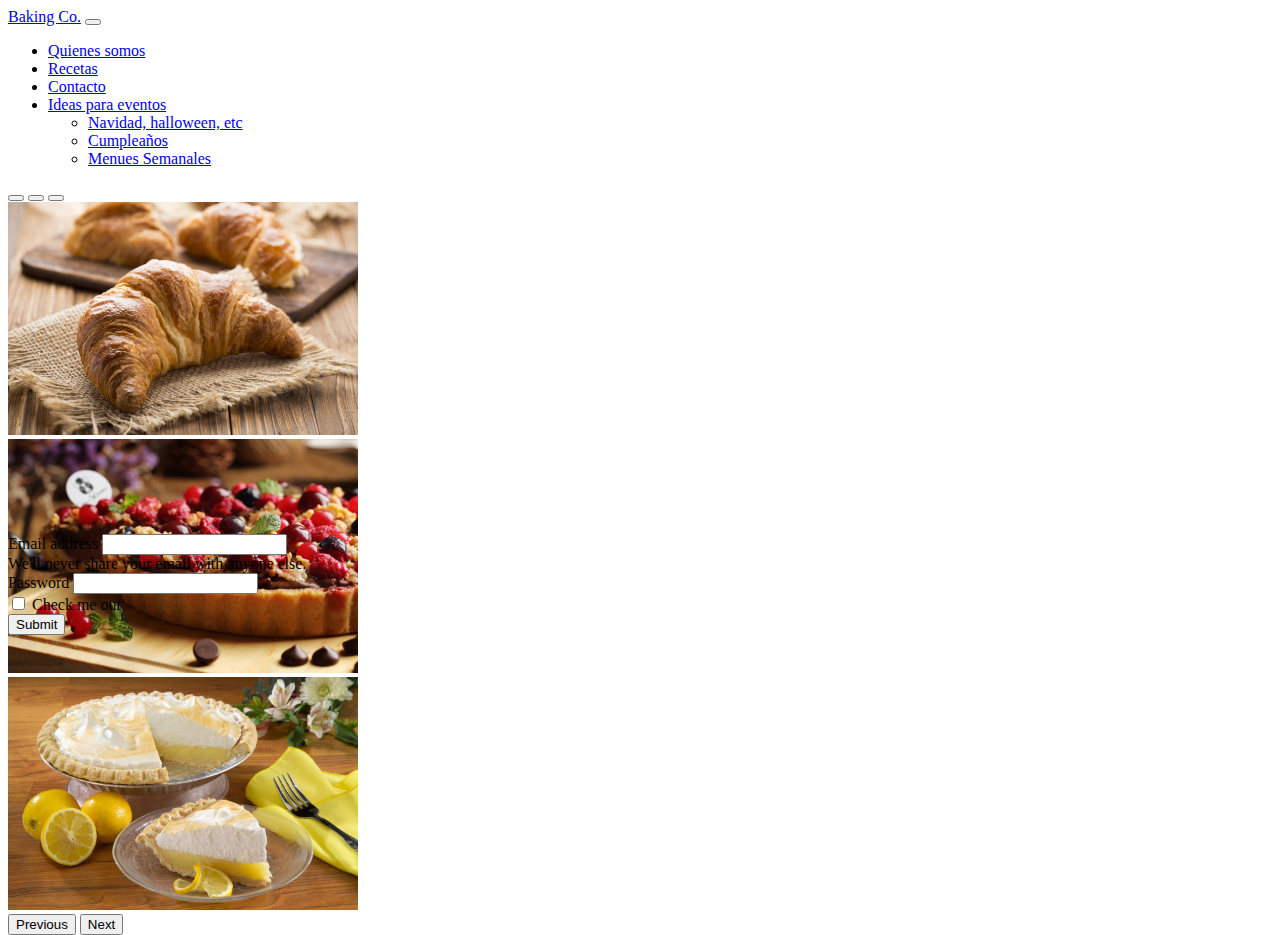
<file: index.html>
<!DOCTYPE html>
<html lang="en">

<head>
    <meta charset="UTF-8">
    <meta http-equiv="X-UA-Compatible" content="IE=edge">
    <meta name="viewport" content="width=device-width, initial-scale=1.0">
    <!-- Bootstrap CSS -->
    <link href="https://cdn.jsdelivr.net/npm/bootstrap@5.1.3/dist/css/bootstrap.min.css" rel="stylesheet"
        integrity="sha384-1BmE4kWBq78iYhFldvKuhfTAU6auU8tT94WrHftjDbrCEXSU1oBoqyl2QvZ6jIW3" crossorigin="anonymous">
    <!-- Nuestro estilo CSS -->
    <link rel="stylesheet" href="./css/estilos.css">
    <title>Desafio Maquetando con Bootstrap</title>
</head>

<body>
    <!-- NAV BAR -->
    <header>
        <nav class="navbar navbar-expand-lg navbar-light bg-light">
            <div class="container-fluid">
                <a class="navbar-brand" href="#">Baking Co.</a>
                <button class="navbar-toggler" type="button" data-bs-toggle="collapse"
                    data-bs-target="#navbarNavDropdown" aria-controls="navbarNavDropdown" aria-expanded="false"
                    aria-label="Toggle navigation">
                    <span class="navbar-toggler-icon"></span>
                </button>
                <div class="collapse navbar-collapse" id="navbarNavDropdown">
                    <ul class="navbar-nav">
                        <li class="nav-item">
                            <a class="nav-link active" aria-current="page" href="#">Quienes somos</a>
                        </li>
                        <li class="nav-item">
                            <a class="nav-link" href="#">Recetas</a>
                        </li>
                        <li class="nav-item">
                            <a class="nav-link" href="#">Contacto</a>
                        </li>
                        <li class="nav-item dropdown">
                            <a class="nav-link dropdown-toggle" href="#" id="navbarDropdownMenuLink" role="button"
                                data-bs-toggle="dropdown" aria-expanded="false">
                                Ideas para eventos
                            </a>
                            <ul class="dropdown-menu" aria-labelledby="navbarDropdownMenuLink">
                                <li><a class="dropdown-item" href="#">Navidad, halloween, etc</a></li>
                                <li><a class="dropdown-item" href="#">Cumpleaños</a></li>
                                <li><a class="dropdown-item" href="#">Menues Semanales</a></li>
                            </ul>
                        </li>
                    </ul>
                </div>
            </div>
        </nav>
        <!-- <h1>HOLA MUNDO</h1>
        <p>Vinculación externa</p> -->
    </header>
    <main>
        <!-- GRIDS -->
        <section class="container-fluid">
            <div class="row">
                <div class="col-sm-6 col-lg-8 bg-primary altura">
                    <!-- CAROUSEL -->
                    <div id="carouselExampleIndicators" class="carousel slide" data-bs-ride="carousel">
                        <div class="carousel-indicators">
                            <button type="button" data-bs-target="#carouselExampleIndicators" data-bs-slide-to="0"
                                class="active" aria-current="true" aria-label="Slide 1"></button>
                            <button type="button" data-bs-target="#carouselExampleIndicators" data-bs-slide-to="1"
                                aria-label="Slide 2"></button>
                            <button type="button" data-bs-target="#carouselExampleIndicators" data-bs-slide-to="2"
                                aria-label="Slide 3"></button>
                        </div>
                        <div class="carousel-inner">
                            <div class="carousel-item active">
                                <img src="./img/img1.jpg" class="d-block ancho" alt="...">
                            </div>
                            <div class="carousel-item">
                                <img src="./img/img2.jpg" class="d-block ancho" alt="...">
                            </div>
                            <div class="carousel-item">
                                <img src="./img/img3.jpg" class="d-block ancho" alt="...">
                            </div>
                        </div>
                        <button class="carousel-control-prev" type="button" data-bs-target="#carouselExampleIndicators"
                            data-bs-slide="prev">
                            <span class="carousel-control-prev-icon" aria-hidden="true"></span>
                            <span class="visually-hidden">Previous</span>
                        </button>
                        <button class="carousel-control-next" type="button" data-bs-target="#carouselExampleIndicators"
                            data-bs-slide="next">
                            <span class="carousel-control-next-icon" aria-hidden="true"></span>
                            <span class="visually-hidden">Next</span>
                        </button>
                    </div>
                </div>
                <div class="col-sm-6 col-lg-4 bg-success altura">
                    <!-- FORM -->
                    <form class="container">
                        <div class="mb-3">
                            <label for="exampleInputEmail1" class="form-label">Email address</label>
                            <input type="email" class="form-control" id="exampleInputEmail1"
                                aria-describedby="emailHelp">
                            <div id="emailHelp" class="form-text">We'll never share your email with anyone else.</div>
                        </div>
                        <div class="mb-3">
                            <label for="exampleInputPassword1" class="form-label">Password</label>
                            <input type="password" class="form-control" id="exampleInputPassword1">
                        </div>
                        <div class="mb-3 form-check">
                            <input type="checkbox" class="form-check-input" id="exampleCheck1">
                            <label class="form-check-label" for="exampleCheck1">Check me out</label>
                        </div>
                        <button type="submit" class="btn btn-primary">Submit</button>
                    </form>
                </div>
            </div>
        </section>
    </main>
    <!-- Bootstrap JS -->
    <script src="https://cdn.jsdelivr.net/npm/bootstrap@5.1.3/dist/js/bootstrap.bundle.min.js"
        integrity="sha384-ka7Sk0Gln4gmtz2MlQnikT1wXgYsOg+OMhuP+IlRH9sENBO0LRn5q+8nbTov4+1p"
        crossorigin="anonymous"></script>
</body>

</html>
</file>
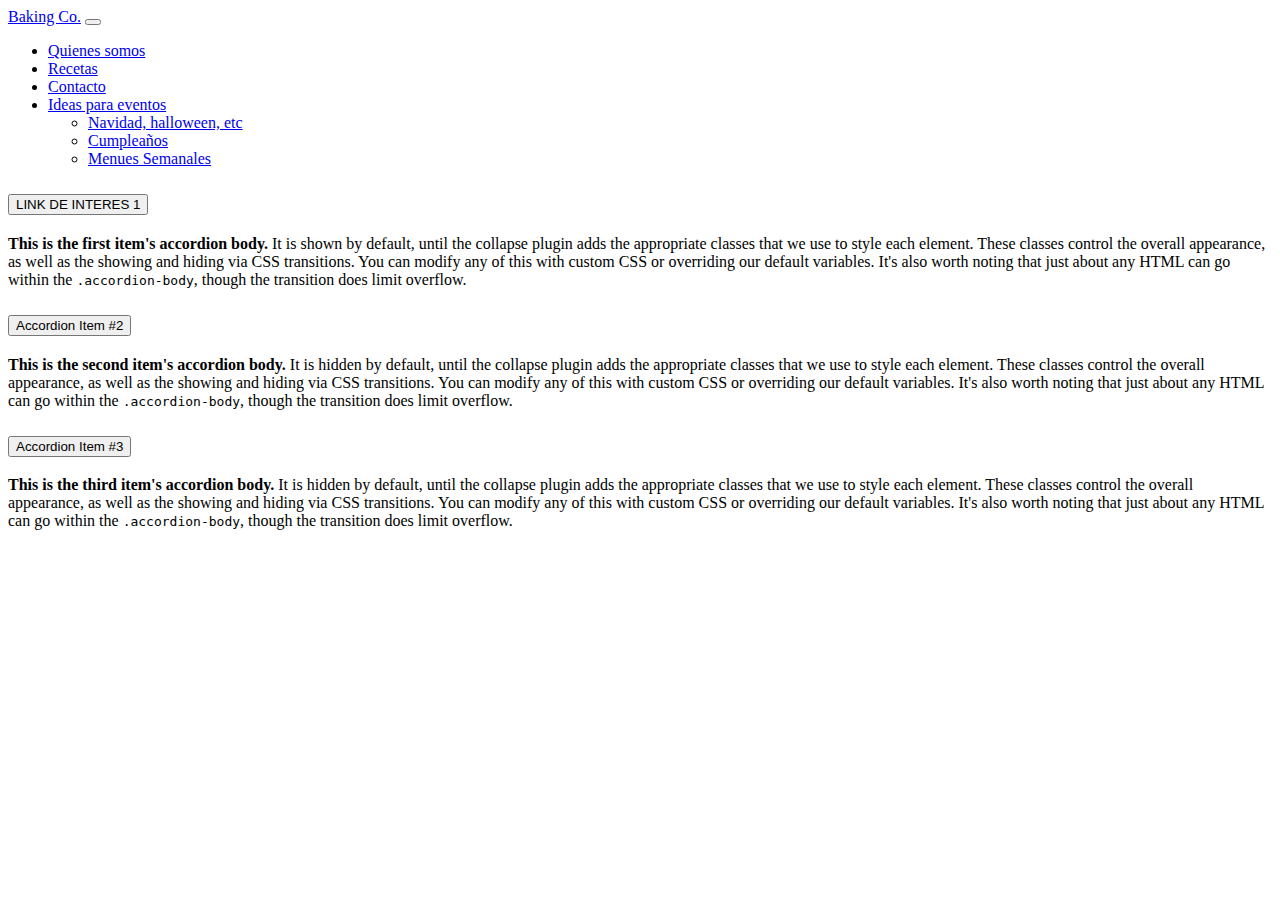
<file: faq.html>
<!DOCTYPE html>
<html lang="en">

<head>
    <meta charset="UTF-8">
    <meta http-equiv="X-UA-Compatible" content="IE=edge">
    <meta name="viewport" content="width=device-width, initial-scale=1.0">
    <!-- Bootstrap CSS -->
    <link href="https://cdn.jsdelivr.net/npm/bootstrap@5.1.3/dist/css/bootstrap.min.css" rel="stylesheet"
        integrity="sha384-1BmE4kWBq78iYhFldvKuhfTAU6auU8tT94WrHftjDbrCEXSU1oBoqyl2QvZ6jIW3" crossorigin="anonymous">
    <!-- Nuestro estilo CSS -->
    <link rel="stylesheet" href="./css/estilos.css">
    <title>Desafio Maquetando con Bootstrap</title>
</head>

<body>
    <!-- NAV BAR -->
    <header>
        <nav class="navbar navbar-expand-lg navbar-light bg-light">
            <div class="container-fluid">
                <a class="navbar-brand" href="#">Baking Co.</a>
                <button class="navbar-toggler" type="button" data-bs-toggle="collapse"
                    data-bs-target="#navbarNavDropdown" aria-controls="navbarNavDropdown" aria-expanded="false"
                    aria-label="Toggle navigation">
                    <span class="navbar-toggler-icon"></span>
                </button>
                <div class="collapse navbar-collapse" id="navbarNavDropdown">
                    <ul class="navbar-nav">
                        <li class="nav-item">
                            <a class="nav-link active" aria-current="page" href="#">Quienes somos</a>
                        </li>
                        <li class="nav-item">
                            <a class="nav-link" href="#">Recetas</a>
                        </li>
                        <li class="nav-item">
                            <a class="nav-link" href="#">Contacto</a>
                        </li>
                        <li class="nav-item dropdown">
                            <a class="nav-link dropdown-toggle" href="#" id="navbarDropdownMenuLink" role="button"
                                data-bs-toggle="dropdown" aria-expanded="false">
                                Ideas para eventos
                            </a>
                            <ul class="dropdown-menu" aria-labelledby="navbarDropdownMenuLink">
                                <li><a class="dropdown-item" href="#">Navidad, halloween, etc</a></li>
                                <li><a class="dropdown-item" href="#">Cumpleaños</a></li>
                                <li><a class="dropdown-item" href="#">Menues Semanales</a></li>
                            </ul>
                        </li>
                    </ul>
                </div>
            </div>
        </nav>
        <!-- <h1>HOLA MUNDO</h1>
        <p>Vinculación externa</p> -->
    </header>
    <main>
        <!-- ACCORDION -->
        <div class="accordion" id="accordionExample">
            <div class="accordion-item">
                <h2 class="accordion-header" id="headingOne">
                    <button class="accordion-button" type="button" data-bs-toggle="collapse"
                        data-bs-target="#collapseOne" aria-expanded="true" aria-controls="collapseOne">
                        LINK DE INTERES 1
                    </button>
                </h2>
                <div id="collapseOne" class="accordion-collapse collapse show" aria-labelledby="headingOne"
                    data-bs-parent="#accordionExample">
                    <div class="accordion-body">
                        <strong>This is the first item's accordion body.</strong> It is shown by default, until the
                        collapse
                        plugin adds the appropriate classes that we use to style each element. These classes control the
                        overall
                        appearance, as well as the showing and hiding via CSS transitions. You can modify any of this
                        with
                        custom CSS or overriding our default variables. It's also worth noting that just about any HTML
                        can go
                        within the <code>.accordion-body</code>, though the transition does limit overflow.
                    </div>
                </div>
            </div>
            <div class="accordion-item">
                <h2 class="accordion-header" id="headingTwo">
                    <button class="accordion-button collapsed" type="button" data-bs-toggle="collapse"
                        data-bs-target="#collapseTwo" aria-expanded="false" aria-controls="collapseTwo">
                        Accordion Item #2
                    </button>
                </h2>
                <div id="collapseTwo" class="accordion-collapse collapse" aria-labelledby="headingTwo"
                    data-bs-parent="#accordionExample">
                    <div class="accordion-body">
                        <strong>This is the second item's accordion body.</strong> It is hidden by default, until the
                        collapse
                        plugin adds the appropriate classes that we use to style each element. These classes control the
                        overall
                        appearance, as well as the showing and hiding via CSS transitions. You can modify any of this
                        with
                        custom CSS or overriding our default variables. It's also worth noting that just about any HTML
                        can go
                        within the <code>.accordion-body</code>, though the transition does limit overflow.
                    </div>
                </div>
            </div>
            <div class="accordion-item">
                <h2 class="accordion-header" id="headingThree">
                    <button class="accordion-button collapsed" type="button" data-bs-toggle="collapse"
                        data-bs-target="#collapseThree" aria-expanded="false" aria-controls="collapseThree">
                        Accordion Item #3
                    </button>
                </h2>
                <div id="collapseThree" class="accordion-collapse collapse" aria-labelledby="headingThree"
                    data-bs-parent="#accordionExample">
                    <div class="accordion-body">
                        <strong>This is the third item's accordion body.</strong> It is hidden by default, until the
                        collapse
                        plugin adds the appropriate classes that we use to style each element. These classes control the
                        overall
                        appearance, as well as the showing and hiding via CSS transitions. You can modify any of this
                        with
                        custom CSS or overriding our default variables. It's also worth noting that just about any HTML
                        can go
                        within the <code>.accordion-body</code>, though the transition does limit overflow.
                    </div>
                </div>
            </div>
        </div>
    </main>

    <!-- Bootstrap JS -->
    <script src="https://cdn.jsdelivr.net/npm/bootstrap@5.1.3/dist/js/bootstrap.bundle.min.js"
        integrity="sha384-ka7Sk0Gln4gmtz2MlQnikT1wXgYsOg+OMhuP+IlRH9sENBO0LRn5q+8nbTov4+1p"
        crossorigin="anonymous"></script>
</body>

</html>
</file>
<file: css/estilos.css>
.altura {
    height: 350px;
}

.ancho {
    width: 350px;
    margin: 0 auto;
}

.carousel-inner img {
    max-width: 400px;
}
</file>
